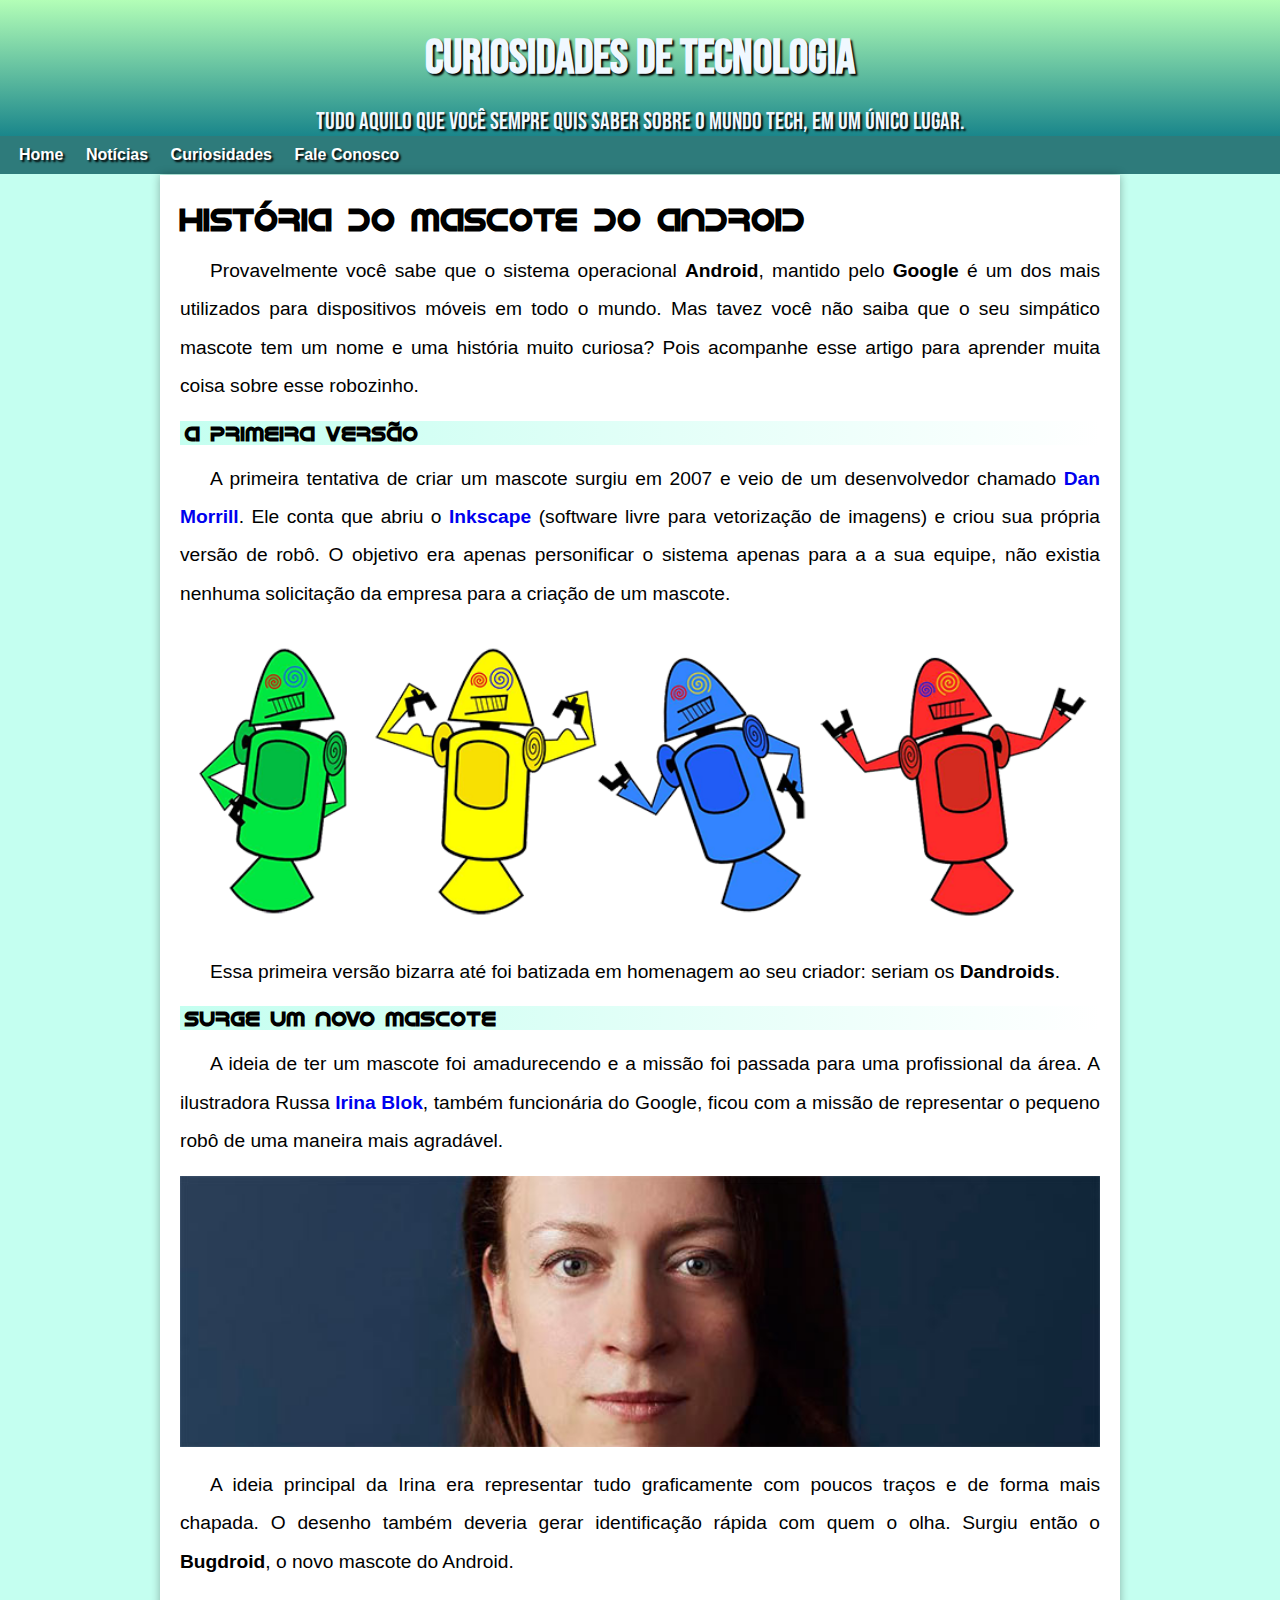
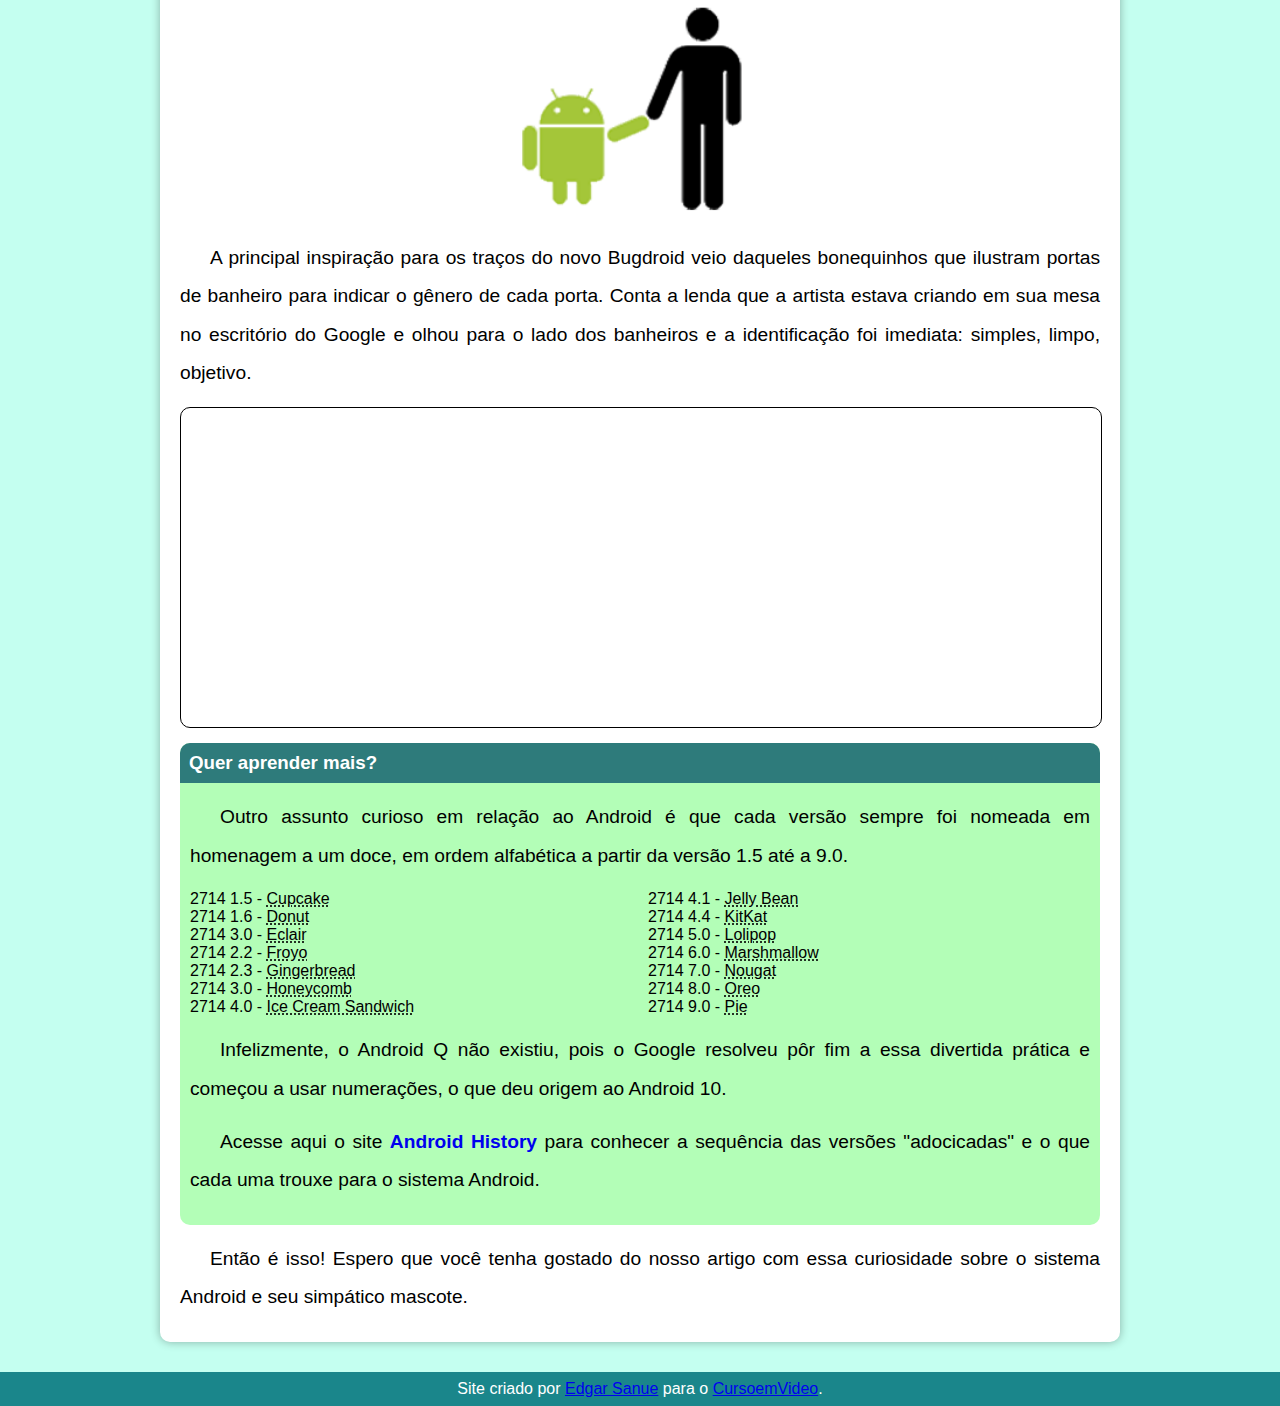
<file: index.html>
<!DOCTYPE html>
<html lang="pt-br">
<head>
    <meta charset="UTF-8">
    <meta http-equiv="X-UA-Compatible" content="IE=edge">
    <meta name="viewport" content="width=device-width, initial-scale=1.0">
    <title>Desafio 10</title>
    <link rel="shortcut icon" href="./imagens/favicon.ico" type="image/x-icon">
    <link rel="stylesheet" href="estilos/estilodesafio010.css">
</head>
<body>
<header>
        <h1>Curiosidades de Tecnologia</h1>
        <p>Tudo aquilo que você sempre quis saber sobre o mundo Tech, em um único lugar.</p>
</header>
    <nav id="menu">
        <a href="#">Home</a>
        <a href="#">Notícias</a>
        <a href="#">Curiosidades</a>
        <a href="#">Fale Conosco</a>
    </nav>

    <main>   
        <article>
            <h1>
                História do Mascote do Android
            </h1>

            <p>
                Provavelmente você sabe que o sistema operacional <strong>Android</strong>, mantido pelo <strong>Google</strong> é um dos mais utilizados para dispositivos móveis em todo o mundo. Mas tavez você não saiba que o seu simpático mascote tem um nome e uma história muito curiosa? Pois acompanhe esse artigo para aprender muita coisa sobre esse robozinho.
            </p>

            <h2>
                a primeira versão
            </h2>

            <p>
                A primeira tentativa de criar um mascote surgiu em 2007 e veio de um desenvolvedor chamado <a href="https://ausdroid.net/2013/01/04/dan-morrill-shows-us-the-android-mascots-that-could-have-been/" target="_blank">Dan Morrill</a>. Ele conta que abriu o <a href="https://inkscape.org" target="_blank">Inkscape</a> (software livre para vetorização de imagens) e criou sua própria versão de robô. O objetivo era apenas personificar o sistema apenas para a a sua equipe, não existia nenhuma solicitação da empresa para a criação de um mascote.
            </p>
        
                <picture>

                    <source media = "(max-width: 1000px)" srcset="imagens/dan-droids-pq.png">
                    <img src="./imagens/dan-droids.png" alt="primeiromascote droids grandes">
                </picture>

            <p>
                Essa primeira versão bizarra até foi batizada em homenagem ao seu criador: seriam os <strong>Dandroids</strong>.
            </p>

            <h2>
                Surge um novo mascote 
            </h2>

            <p>
                A ideia de ter um mascote foi amadurecendo e a missão foi passada para uma profissional da área. A ilustradora Russa <a href="https://www.irinablok.com" target="_blank">Irina Blok</a>, também funcionária do Google, ficou com a missão de representar o pequeno robô de uma maneira mais agradável.
            </p>

                <picture>
                    <source media = "(max-width: 1000px)" srcset="imagens/irina-blok-pq.jpg">
                    <img src="./imagens/irina-blok.jpg" alt="Irina Block">
                </picture>
                
            <p>
                A ideia principal da Irina era representar tudo graficamente com poucos traços e de forma mais chapada. O desenho também deveria gerar identificação rápida com quem o olha. Surgiu então o <strong>Bugdroid</strong>, o novo mascote do Android.
            </p>
            <img src="./imagens/bugdroid.png" class="pequena" alt="mascote">

            <p>
                A principal inspiração para os traços do novo Bugdroid veio daqueles bonequinhos que ilustram portas de banheiro para indicar o gênero de cada porta. Conta a lenda que a artista estava criando em sua mesa no escritório do Google e olhou para o lado dos banheiros e a identificação foi imediata: simples, limpo, objetivo.
            </p>
            <div>
                <iframe id = "videoyt"width="560" height="315" src="https://www.youtube.com/embed/l2UDgpLz20M" title="YouTube video player" frameborder="0" allow="accelerometer; autoplay; clipboard-write; encrypted-media; gyroscope; picture-in-picture" allowfullscreen></iframe>
            </div>    
            <aside>

                 <h3>
                    Quer aprender mais? 
                 </h3>

                 <p>
                    Outro assunto curioso em relação ao Android é que cada versão sempre foi nomeada em homenagem a um doce, em ordem alfabética a partir da versão 1.5 até a 9.0.
                 </p>
               
                 <ul>
                
                    <li>
                        1.5 - <abbr title="Bolo de Copo">Cupcake</abbr>
                    </li>
                    <li>
                        1.6 - <abbr title="Rosquinha">Donut</abbr>
                    </li>
                    <li>
                        3.0 - <abbr title="Bolo">Eclair</abbr>
                    </li>
                    <li>
                        2.2 - <abbr title="Iorgute Congelado">Froyo</abbr>
                    </li>
                    <li>
                        2.3 - <abbr title="Pão de Gengibre">Gingerbread</abbr>
                    </li>
                    <li>
                        3.0 - <abbr title="Favo de Mel">Honeycomb</abbr>
                    </li>
                    <li>
                        4.0 - <abbr title="Sanduiche de Sorvete">Ice Cream Sandwich</abbr>
                    </li> 
            
                    <li>
                        4.1 - <abbr title="Jujuba">Jelly Bean</abbr>
                    </li>
                    <li>
                        4.4 - <abbr title="Kit Kat">KitKat</abbr>
                    </li>
                    <li>
                        5.0 - <abbr title="Pirulito">Lolipop</abbr>
                    </li>
                    <li>
                        6.0 - <abbr title="Marshmallow">Marshmallow</abbr>
                    </li>
                    <li>
                        7.0 - <abbr title="Torrone">Nougat</abbr>
                    </li>
                    <li>
                        8.0 - <abbr title="Oreo">Oreo</abbr>
                    </li>
                    <li>
                        9.0 - <abbr title="Torta">Pie </abbr> 
                    </li> 

                </ul>

            

                 <p>
                 Infelizmente, o Android Q não existiu, pois o Google resolveu pôr fim a essa divertida prática e começou a usar numerações, o que deu origem ao Android 10.
                 </p>
                
                

                 <p>
                 Acesse aqui o site <a href="https://www.android.com/intl/pt-BR_br/history/" target="_blank">Android History</a> para conhecer a sequência das versões "adocicadas" e o que cada uma trouxe para o sistema Android.
                 </p>

            </aside>

             <p>
                Então é isso! Espero que você tenha gostado do nosso artigo com essa curiosidade sobre o sistema Android e seu simpático mascote.
             </p>
         
        </article>
    </main>     

   
   
    <footer>
        Site criado por <a href="https://github.com/edgarsanue" target="_blank">Edgar Sanue</a> para o <a href="https://www.cursoemvideo.com" target="_blank">CursoemVideo</a>.
    </footer>

    
</body>
</html>
</file>
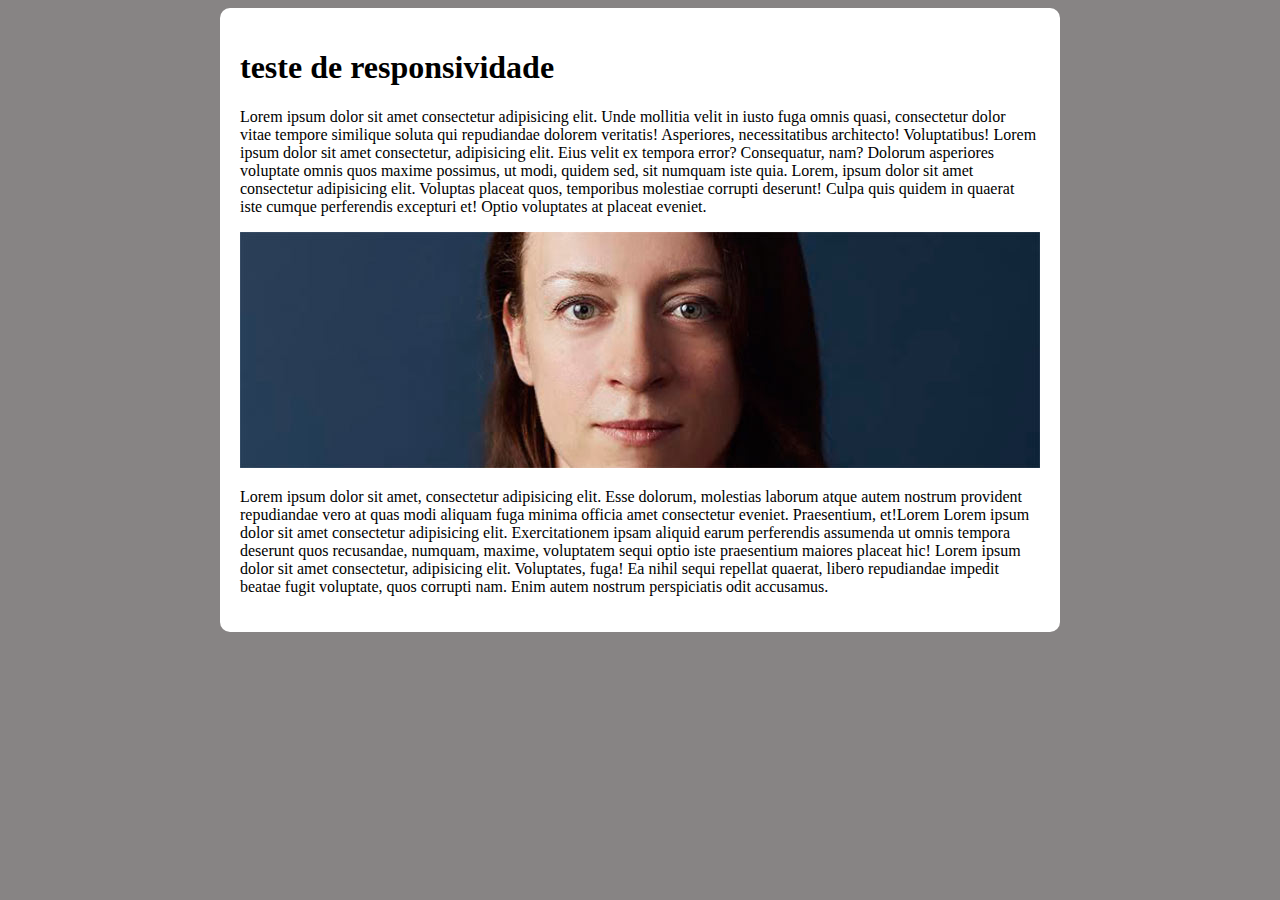
<file: estilos/responsividade.html>
<!DOCTYPE html>
<html lang="pt-br">
<head>
    <meta charset="UTF-8">
    <meta http-equiv="X-UA-Compatible" content="IE=edge">
    <meta name="viewport" content="width=device-width, initial-scale=1.0">
    <title>teste responsivo</title>
    <style>
        body
        {
            background-color: rgb(135, 132, 132);
        }
        
        main
        {
            background-color: white;
            padding:  20px;
            border-radius: 10px;
            /* width: 800px; */
            min-width: 280px;
            max-width: 800px;
            margin: auto;
        }

        img
        {
            width: 100%;
        }

    </style>

</head>
<body>
    <main>
        <h1>teste de responsividade</h1>
        <p>Lorem ipsum dolor sit amet consectetur adipisicing elit. Unde mollitia velit in iusto fuga omnis quasi, consectetur dolor vitae tempore similique soluta qui repudiandae dolorem veritatis! Asperiores, necessitatibus architecto! Voluptatibus! Lorem ipsum dolor sit amet consectetur, adipisicing elit. Eius velit ex tempora error? Consequatur, nam? Dolorum asperiores voluptate omnis quos maxime possimus, ut modi, quidem sed, sit numquam iste quia. Lorem, ipsum dolor sit amet consectetur adipisicing elit. Voluptas placeat quos, temporibus molestiae corrupti deserunt! Culpa quis quidem in quaerat iste cumque perferendis excepturi et! Optio voluptates at placeat eveniet.</p>

        <picture>
            <source media="(max-width: 600px)" srcset="/imagens/irina-blok-pq.jpg">
            <img src="../imagens/irina-blok.jpg" alt="">
        </picture> 

        <p>Lorem ipsum dolor sit amet, consectetur adipisicing elit. Esse dolorum, molestias laborum atque autem nostrum provident repudiandae vero at quas modi aliquam fuga minima officia amet consectetur eveniet. Praesentium, et!Lorem Lorem ipsum dolor sit amet consectetur adipisicing elit. Exercitationem ipsam aliquid earum perferendis assumenda ut omnis tempora deserunt quos recusandae, numquam, maxime, voluptatem sequi optio iste praesentium maiores placeat hic! Lorem ipsum dolor sit amet consectetur, adipisicing elit. Voluptates, fuga! Ea nihil sequi repellat quaerat, libero repudiandae impedit beatae fugit voluptate, quos corrupti nam. Enim autem nostrum perspiciatis odit accusamus.</p>

    </main>
</body>
</html>
</file>
<file: estilos/estilodesafio010.css>
@charset "UTF-8";

@import url('https://fonts.googleapis.com/css2?family=Bebas+Neue&display=swap');

@font-face 
{
    font-family: 'Android';
    src: url(../fontes/idroid.otf) format('opentype');
    font-weight: normal;
}

/*

--cor1: #004346ff;
--cor2: #508991ff;
--cor3: #09bc8aff;
--cor4: #e9c46aff;
--cor5: #f4a261ff;

*/

*
 {
    margin: 0px;
    padding: 0px;
    
}

:root 
{
    --cor1:  rgb(26, 134, 139);
    --cor2:  #508991ff;
    --cor3:  rgb(196, 255, 240);
    --cor31: #b3feb7;   
    --cor4:  rgb(46, 123, 123);
    --cor5:  rgb(255, 209, 109);

    --fonte-padrão: Arial, Verdana, Helvetica, sans-serif;
    --fonte-destaque: 'Bebas Neue', 'Bebas Neue';
    --fonte-android: 'Android', 'Bebas Neue';
}

body
{
    background-color: var(--cor3);
    font-family: var(--fonte-padrão);  
    
}


main
{
    max-width: 960px;
    min-width: 400px;
    margin: auto;
    margin-bottom: 30px;
    margin-top: 0.9px;
    background-color: white;
    padding-top: 5px;
    padding-bottom: 5px;
    box-shadow: 0px 0px 10px rgba(0, 0, 0, 0.309);
    border-bottom-left-radius: 10px;
    border-bottom-right-radius: 10px;
    
}

main img
{
    width: 100%;

}



main img.pequena
{
    max-width: 350px;
    display: block;
    margin: auto;
}

main p
{
    margin: 15px 0px;
    text-align: justify;
    text-indent: 30px;
    font-size: 1.2em;
    line-height: 2em;
}

main a 
{
    text-decoration: none;
    font-weight: bold;
}

header 
{
    background-image: linear-gradient(to bottom, var(--cor31), var(--cor1));
    color: aliceblue;
    text-shadow: 50px, black;
 
    
}
header > h1
{
    font-family: var(--fonte-destaque);
    margin: auto;
    text-align: center;
    min-height: 50px;
    padding-top: 30px;
    padding-bottom: 20px;
    font-size: 3em;
    text-shadow: 2px 2px 2px  black;
    
    
}

header > p 
{

    margin-top: 10px;
    font-size: 1.5em;
    max-width: 1000px;
    margin: auto;
    text-align: center;
    font-family: var(--fonte-destaque);  
    text-shadow: 2px 2px 2px  black;

}

nav 
{
    background-color: var(--cor4);
    padding: 10px;
    text-shadow: 2px 2px 2px  black;
}

nav > a 
{
color: white;
padding: 9px;
text-decoration: none;
font-weight: bold;
border-radius: 3px;
transition-duration: .5s;

}

nav > a:hover {

    background-color: var(--cor1);
    color: black;
    text-shadow: none;

}

article
{   
    box-shadow: 10px black;
    margin: 20px;

}

article > h1
{
    font-family: var(--fonte-android);
    margin-top: 2px;
    margin-bottom: 15px;
    

}

article > h2
{
    font-family: var(--fonte-android);
    font-size: 1.3em;
    background-image: linear-gradient(to right, var(--cor3), transparent);
    text-indent: 5px;  

}

div 
{
    min-width: 100%;
    max-width: 100%;
    border: 1px solid black;
    border-radius: 10px;
    margin-bottom: 15px;
    
}

#videoyt
{    
    max-width: 100%;
    min-width: 100%;
    border-radius: 10px;
    position: relative;
}

aside{

    background-color: var(--cor31);
    padding: 10px;
    border-radius: 10px;
    border-top:
    box-shadow: 1px 1px 6px black;
}

aside > ul {

    list-style-type: '2714';
    list-style-position: inside;
    columns: 2;
    
    
}

aside > h3{

    background-color: var(--cor4);
    color:white;
    margin: -10px -10px 0px -10px;
    border-radius: 10px 10px 0 0;
    padding: 9px;
    
}

footer
{
    background-color: var(--cor1);
    color: white;
    text-align: center;
    padding: 8px;

}
</file>
